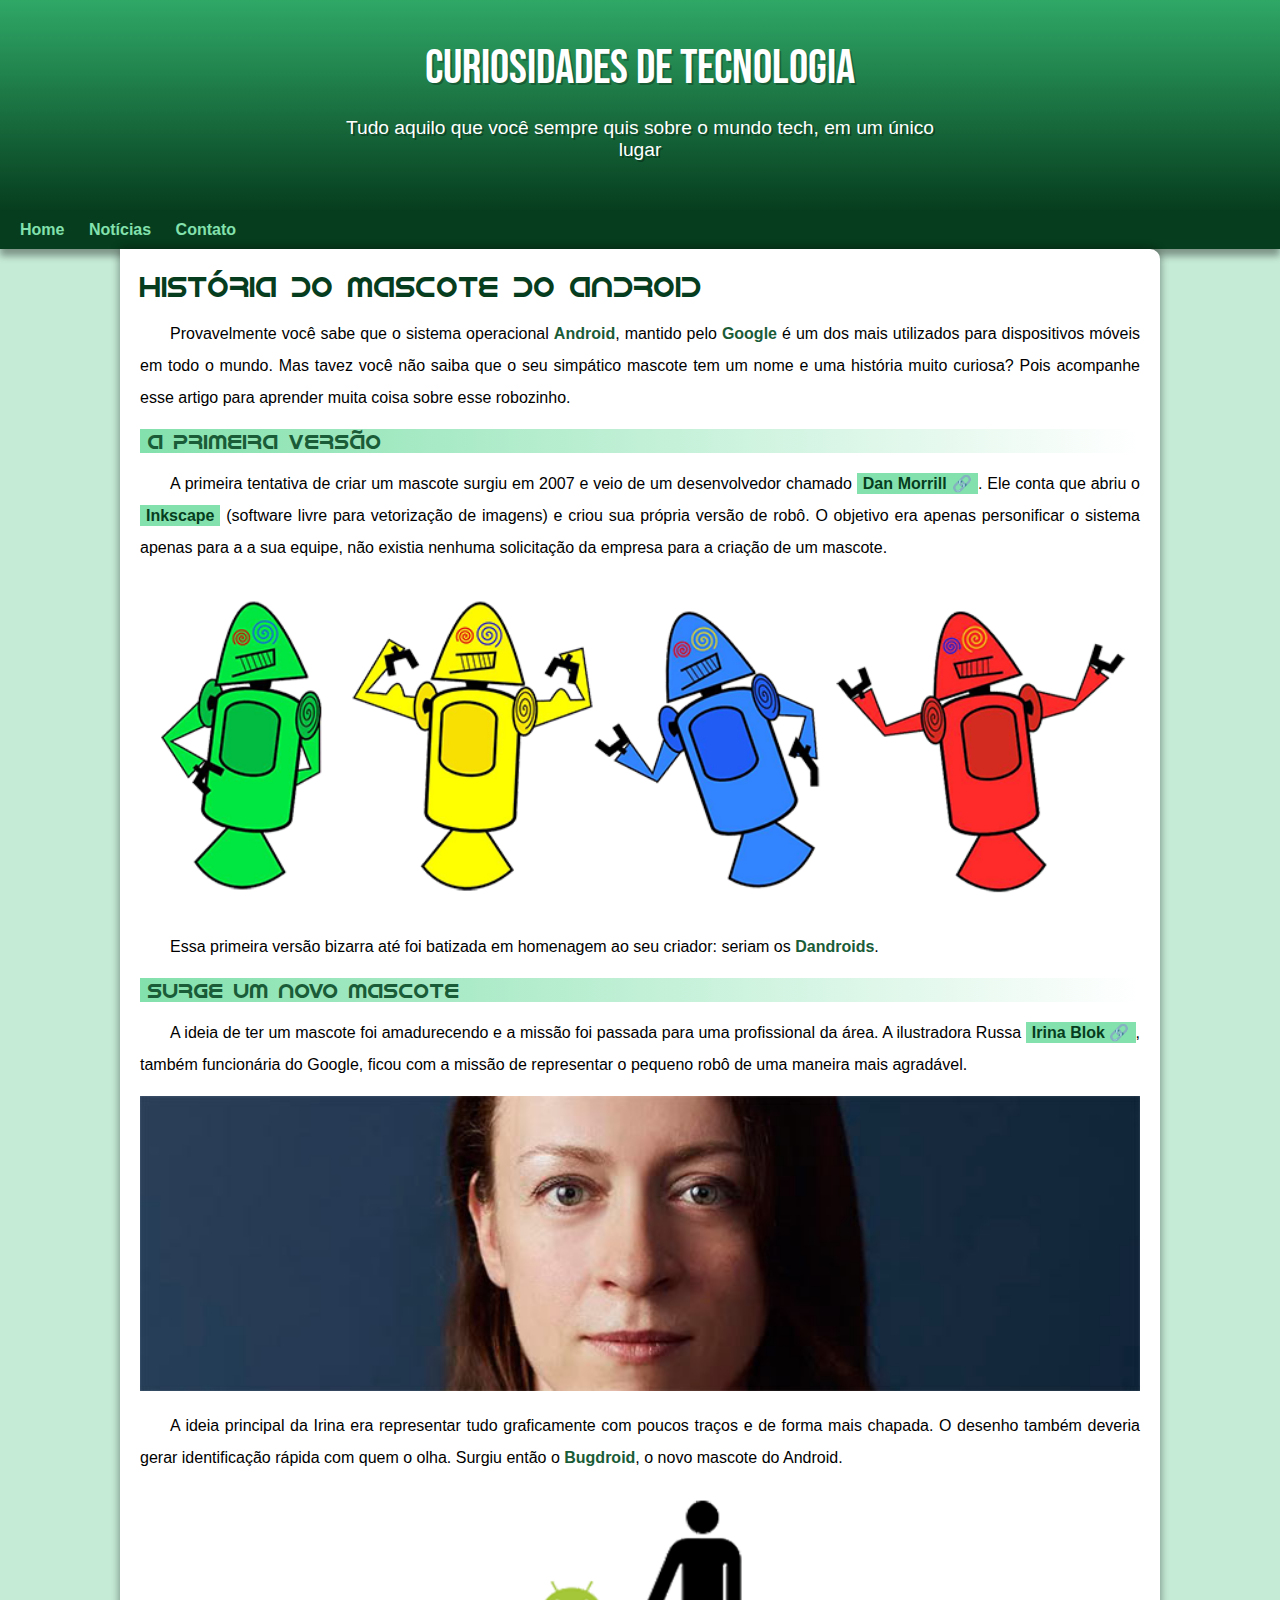
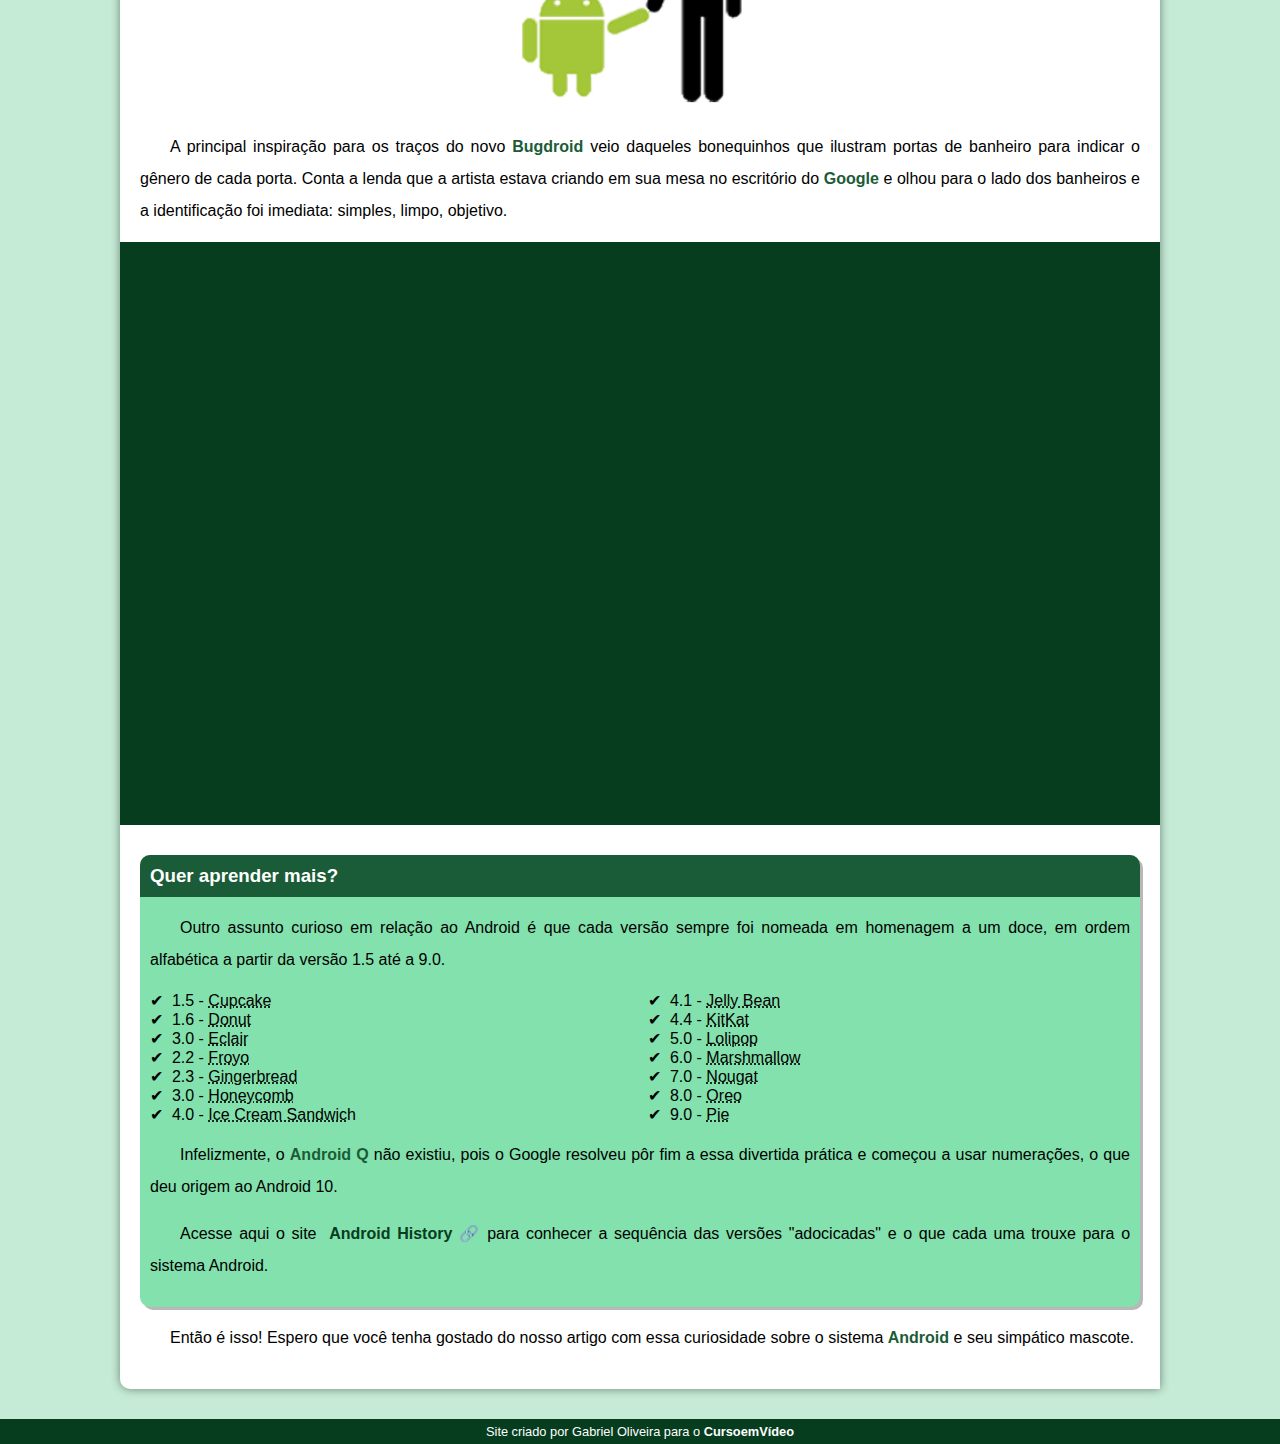
<file: index.html>
<!DOCTYPE html>
<html lang="pt-br">

<head>
  <meta charset="UTF-8">
  <meta name="viewport" content="width=device-width, initial-scale=1.0">
  <title>Como surgiu o mascote do Android?</title>
  <link rel="shortcut icon" href="imagens/favicon.ico" type="image/x-icon">
  <link rel="stylesheet" href="estilo/style.css">
</head>

<body>
  <header>
    <h1>Curiosidades de Tecnologia</h1>
    <p>Tudo aquilo que você sempre quis sobre o mundo tech, em um único lugar</p>
  </header>
  <nav>
    <a href="#">Home</a>
    <a href="#">Notícias</a>
    <a href="#">Contato</a>
  </nav>
  <main>
    <article>
      <h1>
        História do Mascote do Android
      </h1>

      <p>
        Provavelmente você sabe que o sistema operacional <strong>Android</strong>, mantido pelo <strong>Google</strong> é um dos mais utilizados para dispositivos móveis em todo o mundo. Mas tavez você não saiba que o seu simpático mascote tem um nome e uma história muito curiosa? Pois acompanhe esse artigo para aprender muita coisa sobre esse robozinho.
      </p>

      <h2>
        A primeira versão
      </h2>

      <p>
        A primeira tentativa de criar um mascote surgiu em 2007 e veio de um desenvolvedor chamado <a href="https://androidcommunity.com/dan-morrill-shows-us-the-android-mascot-that-almost-was-20130103/" target="_blank" class="externo">Dan Morrill</a>. Ele conta que abriu o <a href="https://inkscape.org/pt-br/" target="_blank">Inkscape</a> (software livre para vetorização de imagens) e criou sua própria versão de robô. O objetivo era apenas personificar o sistema apenas para a a sua equipe, não existia nenhuma solicitação da empresa para a criação de um mascote.
      </p>

      <picture>
        <source media="(max-width: 670px)" srcset="imagens/dan-droids-pq.png">
          <img src="imagens/dan-droids.png" alt="Primeiro mascote do Android">
      </picture>

      <p>
        Essa primeira versão bizarra até foi batizada em homenagem ao seu criador: seriam os <strong>Dandroids</strong>.
      </p>

      <h2>
        Surge um novo mascote
      </h2>

      <p>
        A ideia de ter um mascote foi amadurecendo e a missão foi passada para uma profissional da área. A ilustradora Russa <a href="https://www.irinablok.com/" target="_blank" class="externo">Irina Blok</a>, também funcionária do Google, ficou com a missão de representar o pequeno robô de uma maneira mais agradável.
      </p>

      <picture>
        <source media="(max-width: 670px)" srcset="imagens/irina-blok-pq.jpg">
        <img src="imagens/irina-blok.jpg" alt="Irina Blok, criadora do Bugdroid">
      </picture>

      <p>
        A ideia principal da Irina era representar tudo graficamente com poucos traços e de forma mais chapada. O desenho também deveria gerar identificação rápida com quem o olha. Surgiu então o <strong>Bugdroid</strong>, o novo mascote do Android.
      </p>

      <img src="imagens/bugdroid.png" class="pequeno" alt="Bugdroid">

      <p>
        A principal inspiração para os traços do novo <strong>Bugdroid</strong> veio daqueles bonequinhos que ilustram portas de banheiro para indicar o gênero de cada porta. Conta a lenda que a artista estava criando em sua mesa no escritório do <strong>Google</strong> e olhou para o lado dos banheiros e a identificação foi imediata: simples, limpo, objetivo.
      </p>

      <div class="video">
        <iframe width="560" height="315" src="https://www.youtube.com/embed/l2UDgpLz20M?si=YJ_Ma_BLy7pNjIeM" title="YouTube video player" frameborder="0" allow="accelerometer; autoplay; clipboard-write; encrypted-media; gyroscope; picture-in-picture; web-share" referrerpolicy="strict-origin-when-cross-origin" allowfullscreen></iframe>
      </div>

      <aside>
        <h3>Quer aprender mais?</h3>

        <p>
          Outro assunto curioso em relação ao Android é que cada versão sempre foi nomeada em homenagem a um doce, em ordem alfabética a partir da versão 1.5 até a 9.0.
        </p>

        <ul>
          <li>1.5 - <abbr title="Bolo de Copo">Cupcake</abbr></li>
          <li>1.6 - <abbr title="Rosquinha">Donut</abbr></li>
          <li>3.0 - <abbr title="Bomba">Eclair</abbr></li>
          <li>2.2 - <abbr title="Iogurte Congelado">Froyo</abbr></li>
          <li>2.3 - <abbr title="Biscoito de Gengibre">Gingerbread</abbr></li>
          <li>3.0 - <abbr title="Favo de Mel">Honeycomb</abbr></li>
          <li>4.0 - <abbr title="Sanduíche de Sorvete">Ice Cream Sandwic</abbr>h</li>
          <li>4.1 - <abbr title="Jujuba">Jelly Bean</abbr></li>
          <li>4.4 - <abbr title="KitKat">KitKat</abbr></li>
          <li>5.0 - <abbr title="Pirulito">Lolipop</abbr></li>
          <li>6.0 - <abbr title="Marshmallow">Marshmallow</abbr></li>
          <li>7.0 - <abbr title="Torrone">Nougat</abbr></li>
          <li>8.0 - <abbr title="Oreo">Oreo</abbr></li>
          <li>9.0 - <abbr title="Torta">Pie</abbr></li>
        </ul>
        
        <p>
          Infelizmente, o <strong>Android Q</strong> não existiu, pois o Google resolveu pôr fim a essa divertida prática e começou a usar numerações, o que deu origem ao Android 10.
        </p>

        <p>
          Acesse aqui o site <a href="https://en.wikipedia.org/wiki/Android_version_history" target="_blank" class="externo">Android History</a>para conhecer a sequência das versões "adocicadas" e o que cada uma trouxe para o sistema Android.
        </p>
        
      </aside>


      <p>
        Então é isso! Espero que você tenha gostado do nosso artigo com essa curiosidade sobre o sistema <strong>Android</strong> e seu simpático mascote.
      </p>
    </article>
  </main>
  <footer>
    <p>Site criado por Gabriel Oliveira para o <a href="https://www.youtube.com/@CursoemVideo">CursoemVídeo</a></p>
  </footer>
</body>

</html>
</file>
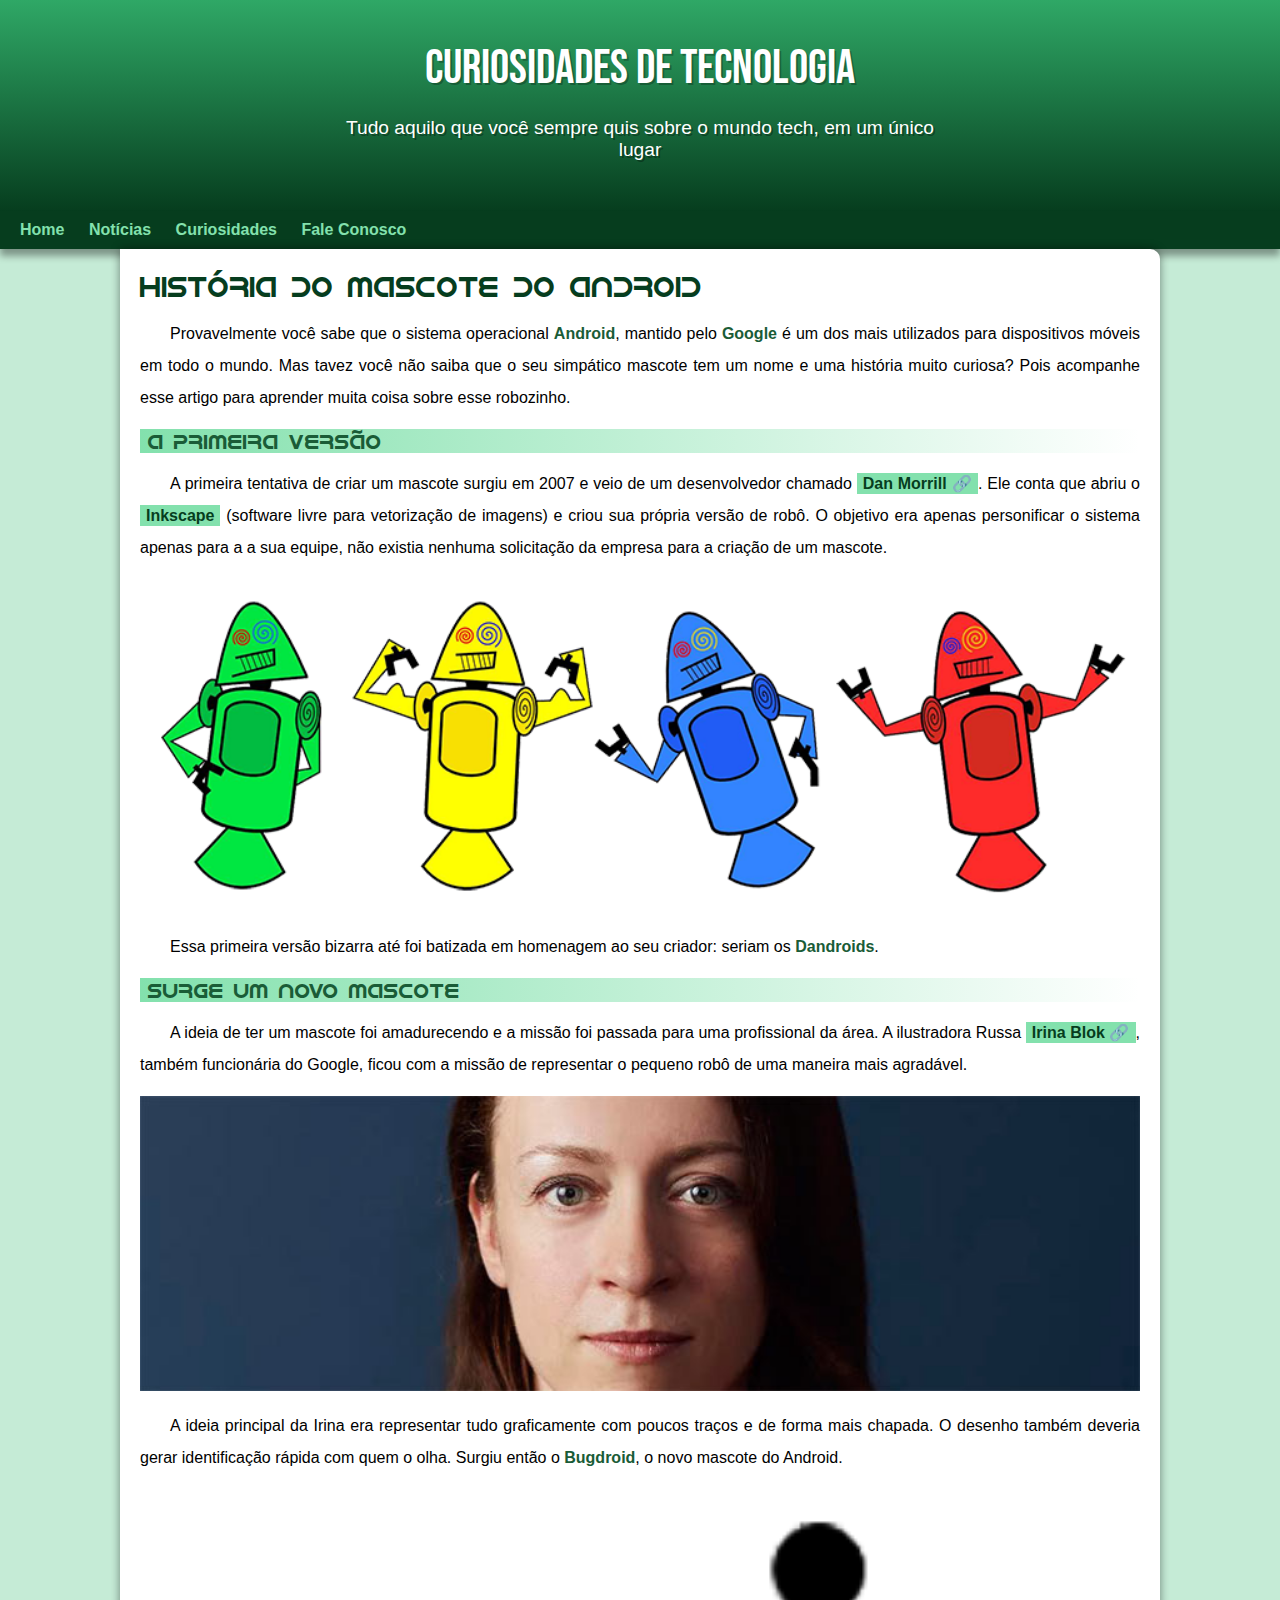
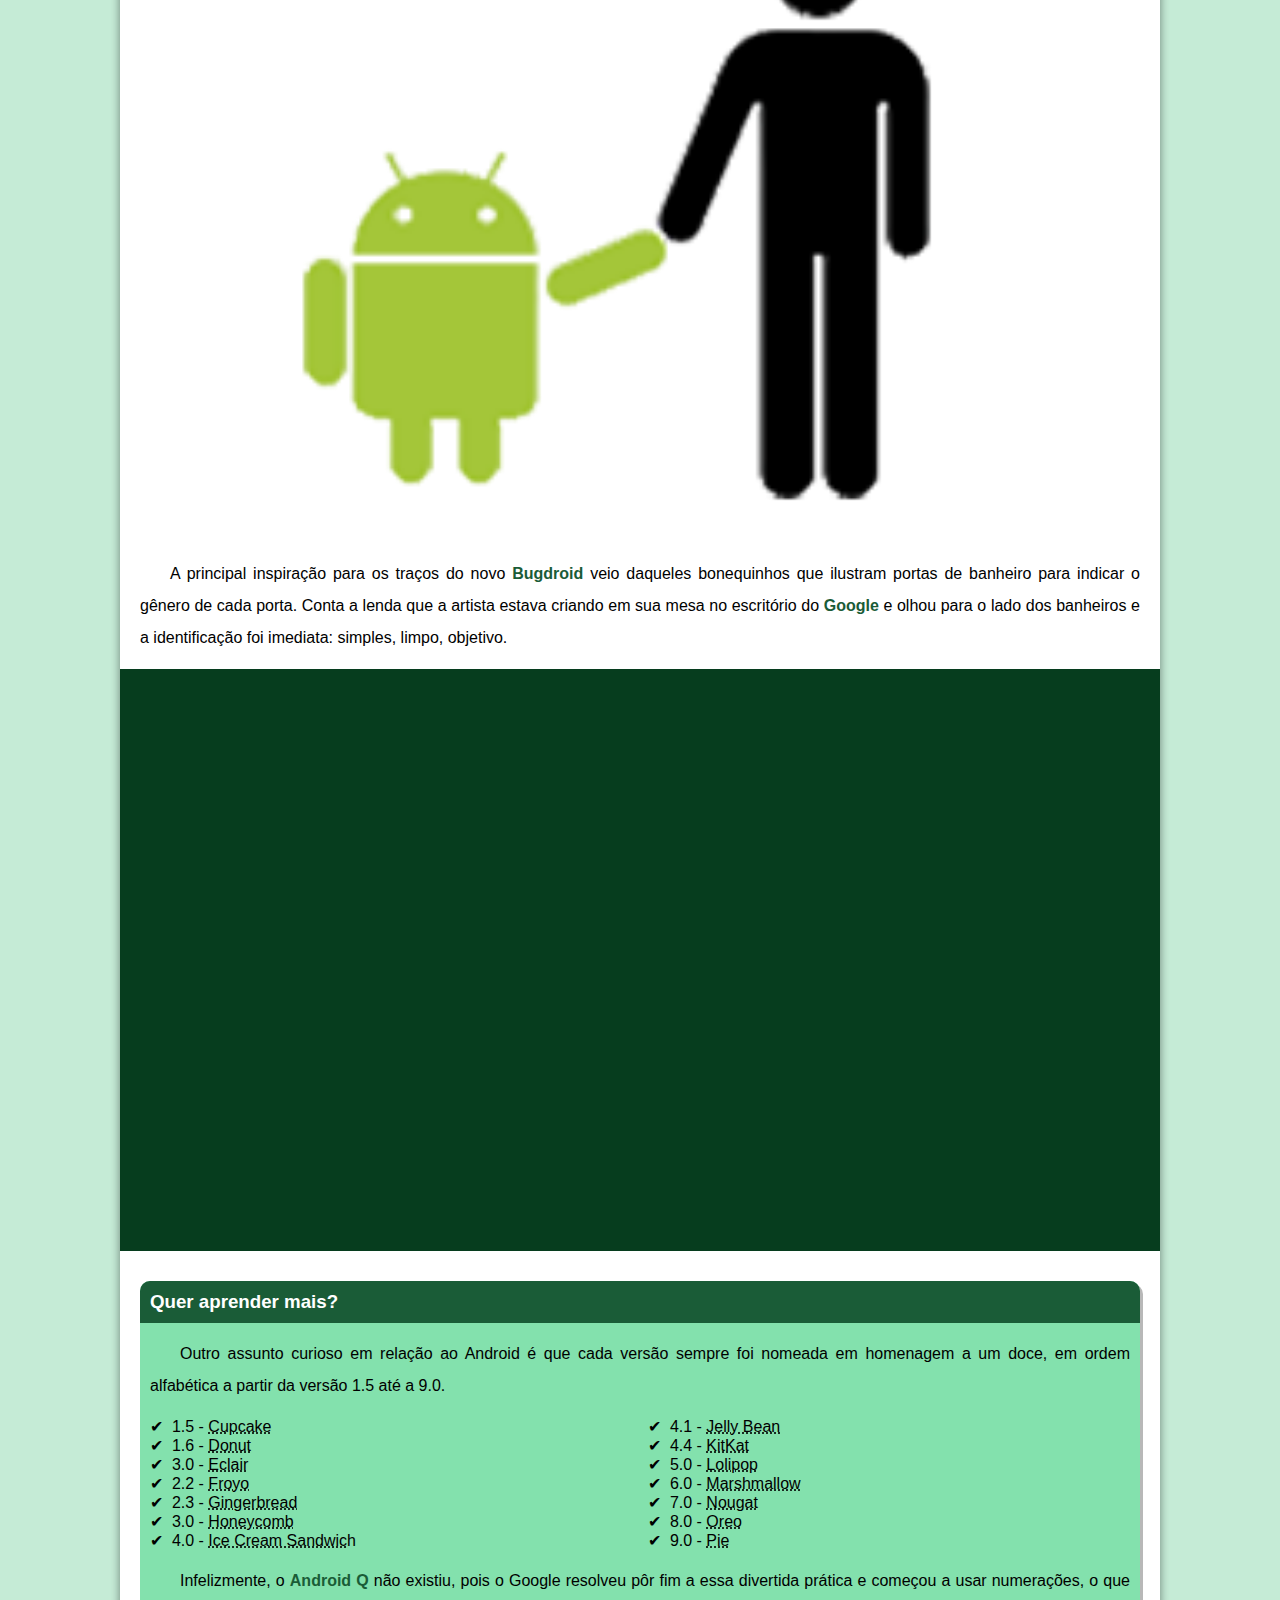
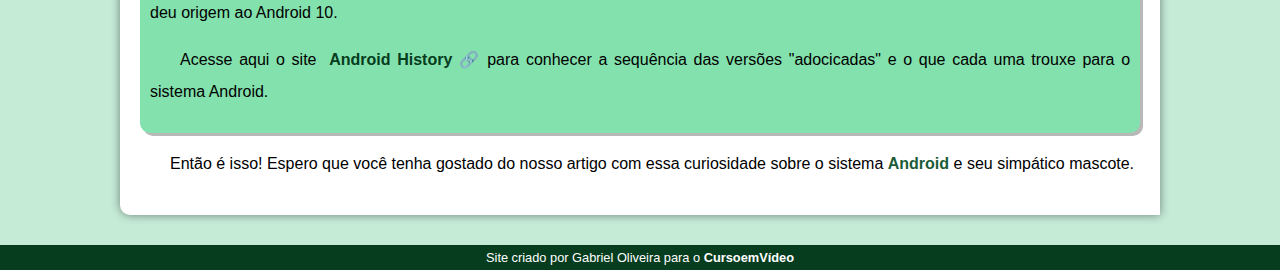
<file: index.html.html>
<!DOCTYPE html>
<html lang="pt-br">

<head>
  <meta charset="UTF-8">
  <meta name="viewport" content="width=device-width, initial-scale=1.0">
  <title>Como surgiu o mascote do Android?</title>
  <link rel="shortcut icon" href="imagens/favicon.ico" type="image/x-icon">
  <link rel="stylesheet" href="estilo/style.css">
</head>

<body>
  <header>
    <h1>Curiosidades de Tecnologia</h1>
    <p>Tudo aquilo que você sempre quis sobre o mundo tech, em um único lugar</p>
  </header>
  <nav>
    <a href="#">Home</a>
    <a href="#">Notícias</a>
    <a href="#">Curiosidades</a>
    <a href="#">Fale Conosco</a>
  </nav>
  <main>
    <article>
      <h1>
        História do Mascote do Android
      </h1>

      <p>
        Provavelmente você sabe que o sistema operacional <strong>Android</strong>, mantido pelo <strong>Google</strong> é um dos mais utilizados para dispositivos móveis em todo o mundo. Mas tavez você não saiba que o seu simpático mascote tem um nome e uma história muito curiosa? Pois acompanhe esse artigo para aprender muita coisa sobre esse robozinho.
      </p>

      <h2>
        A primeira versão
      </h2>

      <p>
        A primeira tentativa de criar um mascote surgiu em 2007 e veio de um desenvolvedor chamado <a href="https://androidcommunity.com/dan-morrill-shows-us-the-android-mascot-that-almost-was-20130103/" target="_blank" class="externo">Dan Morrill</a>. Ele conta que abriu o <a href="https://inkscape.org/pt-br/" target="_blank">Inkscape</a> (software livre para vetorização de imagens) e criou sua própria versão de robô. O objetivo era apenas personificar o sistema apenas para a a sua equipe, não existia nenhuma solicitação da empresa para a criação de um mascote.
      </p>

      <picture>
        <source media="(max-widht: 670px)" srcset="imagens/dan-droids-pq.png">
        <img src="imagens/dan-droids.png" alt="Primeiro mascote do Android">
      </picture>

      <p>
        Essa primeira versão bizarra até foi batizada em homenagem ao seu criador: seriam os <strong>Dandroids</strong>.
      </p>

      <h2>
        Surge um novo mascote
      </h2>

      <p>
        A ideia de ter um mascote foi amadurecendo e a missão foi passada para uma profissional da área. A ilustradora Russa <a href="https://www.irinablok.com/" target="_blank" class="externo">Irina Blok</a>, também funcionária do Google, ficou com a missão de representar o pequeno robô de uma maneira mais agradável.
      </p>

      <picture>
        <source media="(max-widht: 670px)" srcset="imagens/irina-blok-pq.jpg">
        <img src="imagens/irina-blok.jpg" alt="Irina Blok, criadora do Bugdroid">
      </picture>

      <p>
        A ideia principal da Irina era representar tudo graficamente com poucos traços e de forma mais chapada. O desenho também deveria gerar identificação rápida com quem o olha. Surgiu então o <strong>Bugdroid</strong>, o novo mascote do Android.
      </p>

      <img src="imagens/bugdroid.png" class="pequena" alt="Bugdroid">

      <p>
        A principal inspiração para os traços do novo <strong>Bugdroid</strong> veio daqueles bonequinhos que ilustram portas de banheiro para indicar o gênero de cada porta. Conta a lenda que a artista estava criando em sua mesa no escritório do <strong>Google</strong> e olhou para o lado dos banheiros e a identificação foi imediata: simples, limpo, objetivo.
      </p>

      <div class="video">
        <iframe width="560" height="315" src="https://www.youtube.com/embed/l2UDgpLz20M?si=YJ_Ma_BLy7pNjIeM" title="YouTube video player" frameborder="0" allow="accelerometer; autoplay; clipboard-write; encrypted-media; gyroscope; picture-in-picture; web-share" referrerpolicy="strict-origin-when-cross-origin" allowfullscreen></iframe>
      </div>

      <aside>
        <h3>Quer aprender mais?</h3>

        <p>
          Outro assunto curioso em relação ao Android é que cada versão sempre foi nomeada em homenagem a um doce, em ordem alfabética a partir da versão 1.5 até a 9.0.
        </p>

        <ul>
          <li>1.5 - <abbr title="Bolo de Copo">Cupcake</abbr></li>
          <li>1.6 - <abbr title="Rosquinha">Donut</abbr></li>
          <li>3.0 - <abbr title="Bomba">Eclair</abbr></li>
          <li>2.2 - <abbr title="Iogurte Congelado">Froyo</abbr></li>
          <li>2.3 - <abbr title="Biscoito de Gengibre">Gingerbread</abbr></li>
          <li>3.0 - <abbr title="Favo de Mel">Honeycomb</abbr></li>
          <li>4.0 - <abbr title="Sanduíche de Sorvete">Ice Cream Sandwic</abbr>h</li>
          <li>4.1 - <abbr title="Jujuba">Jelly Bean</abbr></li>
          <li>4.4 - <abbr title="KitKat">KitKat</abbr></li>
          <li>5.0 - <abbr title="Pirulito">Lolipop</abbr></li>
          <li>6.0 - <abbr title="Marshmallow">Marshmallow</abbr></li>
          <li>7.0 - <abbr title="Torrone">Nougat</abbr></li>
          <li>8.0 - <abbr title="Oreo">Oreo</abbr></li>
          <li>9.0 - <abbr title="Torta">Pie</abbr></li>
        </ul>
        
        <p>
          Infelizmente, o <strong>Android Q</strong> não existiu, pois o Google resolveu pôr fim a essa divertida prática e começou a usar numerações, o que deu origem ao Android 10.
        </p>

        <p>
          Acesse aqui o site <a href="https://en.wikipedia.org/wiki/Android_version_history" target="_blank" class="externo">Android History</a>para conhecer a sequência das versões "adocicadas" e o que cada uma trouxe para o sistema Android.
        </p>
        
      </aside>


      <p>
        Então é isso! Espero que você tenha gostado do nosso artigo com essa curiosidade sobre o sistema <strong>Android</strong> e seu simpático mascote.
      </p>
    </article>
  </main>
  <footer>
    <p>Site criado por Gabriel Oliveira para o <a href="https://www.youtube.com/@CursoemVideo">CursoemVídeo</a></p>
  </footer>
</body>

</html>
</file>
<file: estilo/style.css>
@charset "UTF-8";

@import url('https://fonts.googleapis.com/css2?family=Bebas+Neue&display=swap');

@font-face {
  font-family: 'Android';
  src: url('../fontes/idroid.otf') format('opentype');
}

:root {
  --cor0:#c5ebd6;
  --cor1:#83e1ad;
  --cor2:#3ddc84;
  --cor3:#2fa866;
  --cor4:#1a5c37;
  --cor5:#063d1e;

  --fonte-padrao: Arial, Verdana, Helvetica, sans-serif;
  --font-destaque:'Bebas Neue', cursive; 
  --fonte-android: 'Android', cursive;
}

*{
  margin: 0px;
  padding: 0px;
}


body {
  background-color: var(--cor0);
  font-family: var(--fonte-padrao);
}

a.externo::after {
  content: '\00A0\1F517';
}

header {
  background-image: linear-gradient(to bottom, var(--cor3), var(--cor5));
  min-height: 150px;
  text-align: center;
  padding-top: 40px;
}

header>h1 {
  color: white;
  font-family: var(--font-destaque);
  font-size: 3em;
  font-weight: normal;
  margin-bottom: 20px;
  text-shadow: 2px 2px 0px rgba(0, 0, 0, 0.266);
}
header > p {
  font-family: var(--fonte-padrao);
  font-size: 1.2em;
  color: white;
  max-width: 600px;
  padding-right: 10px;
  padding-left: 10px;
  margin: auto;
  padding-bottom: 50px;
  text-shadow: 2px 2px 0px rgba(0, 0, 0, 0.312);

}

nav {
  background-color: var(--cor5);
  padding: 10px;
  box-shadow:0px 7px 7px rgba(0, 0, 0, 0.366);
}

nav > a {
  color: var(--cor1);
  padding: 10px;
  border-radius: 5px;
  text-decoration: none;
  font-weight: bold;
  transition-duration: 0.5s;
}

nav > a:hover {
  background-color:var(--cor3);
  color: var(--cor5);
}

main {
  min-width: 300px;
  max-width: 1000px;
  margin: auto;
  margin-bottom: 30px;
  padding: 20px;
  background-color: white;
  box-shadow: 0px 0px 10px rgba(0, 0, 0, 0.448);
  border-bottom-left-radius: 10px;
  border-top-right-radius: 10px;
}

main h1 {
  color: var(--cor5);
  font-family: var(--fonte-android);
  font-weight: normal;
  font-size: 1.8em;
}

main h2 {
  font-family: var(--fonte-android);
  color: var(--cor4);
  font-size: 1.3em;
  font-weight: normal;
  background-image: linear-gradient(to right, var(--cor1), transparent);
  text-indent: 8px;
}

main p {
  margin: 15px 0px;
  text-align: justify;
  text-indent: 30px;
  font-size: 1em;
  line-height: 2em;
}

main strong {
  color: var(--cor4);
  font-weight: bold;
}

main a {
  text-decoration: none;
  font-weight: bold;
  color: var(--cor5);
  background-color: var(--cor1);
  padding: 2px 6px;
}

main a:hover {
  text-decoration: underline;
  color: var(--cor4);
}

main img {
  width: 100%;
}

main img.pequeno {
  max-width: 350px;
  display: block;
  margin: auto;
}

div.video {
  background-color: var(--cor5);
  margin: 0px -20px 30px -20px;
  padding: 20px;
  padding-bottom: 56.25%;
  position: relative;
}

div.video > iframe {
  position: absolute;
  top: 5%;
  left: 5%;
  width: 90%;
  height: 90%;
}

aside {
  background-color: var(--cor1);
  padding: 10px;
  border-radius: 10px;
  box-shadow: 3px 3px 0px rgba(0, 0, 0, 0.277);
}

aside > h3 {
  background-color: var(--cor4);
  color: white;
  padding: 10px;
  margin: -10px -10px 0px -10px;
  border-radius: 10px 10px 0px 0px;
}

aside > ul{
  list-style-type: '\2714\00A0\00A0';
  list-style-position: inside;
  columns: 2;
}

footer {
  background-color: var(--cor5);
  color: white;
  text-align: center;
  font-size: 0.8em;
  padding: 5px;
}

footer a {
  color: white;
  font-weight: bolder;
  text-decoration: none;
}

footer a:hoover {
  text-decoration: underline;
  color: var(--cor1);
}
</file>
